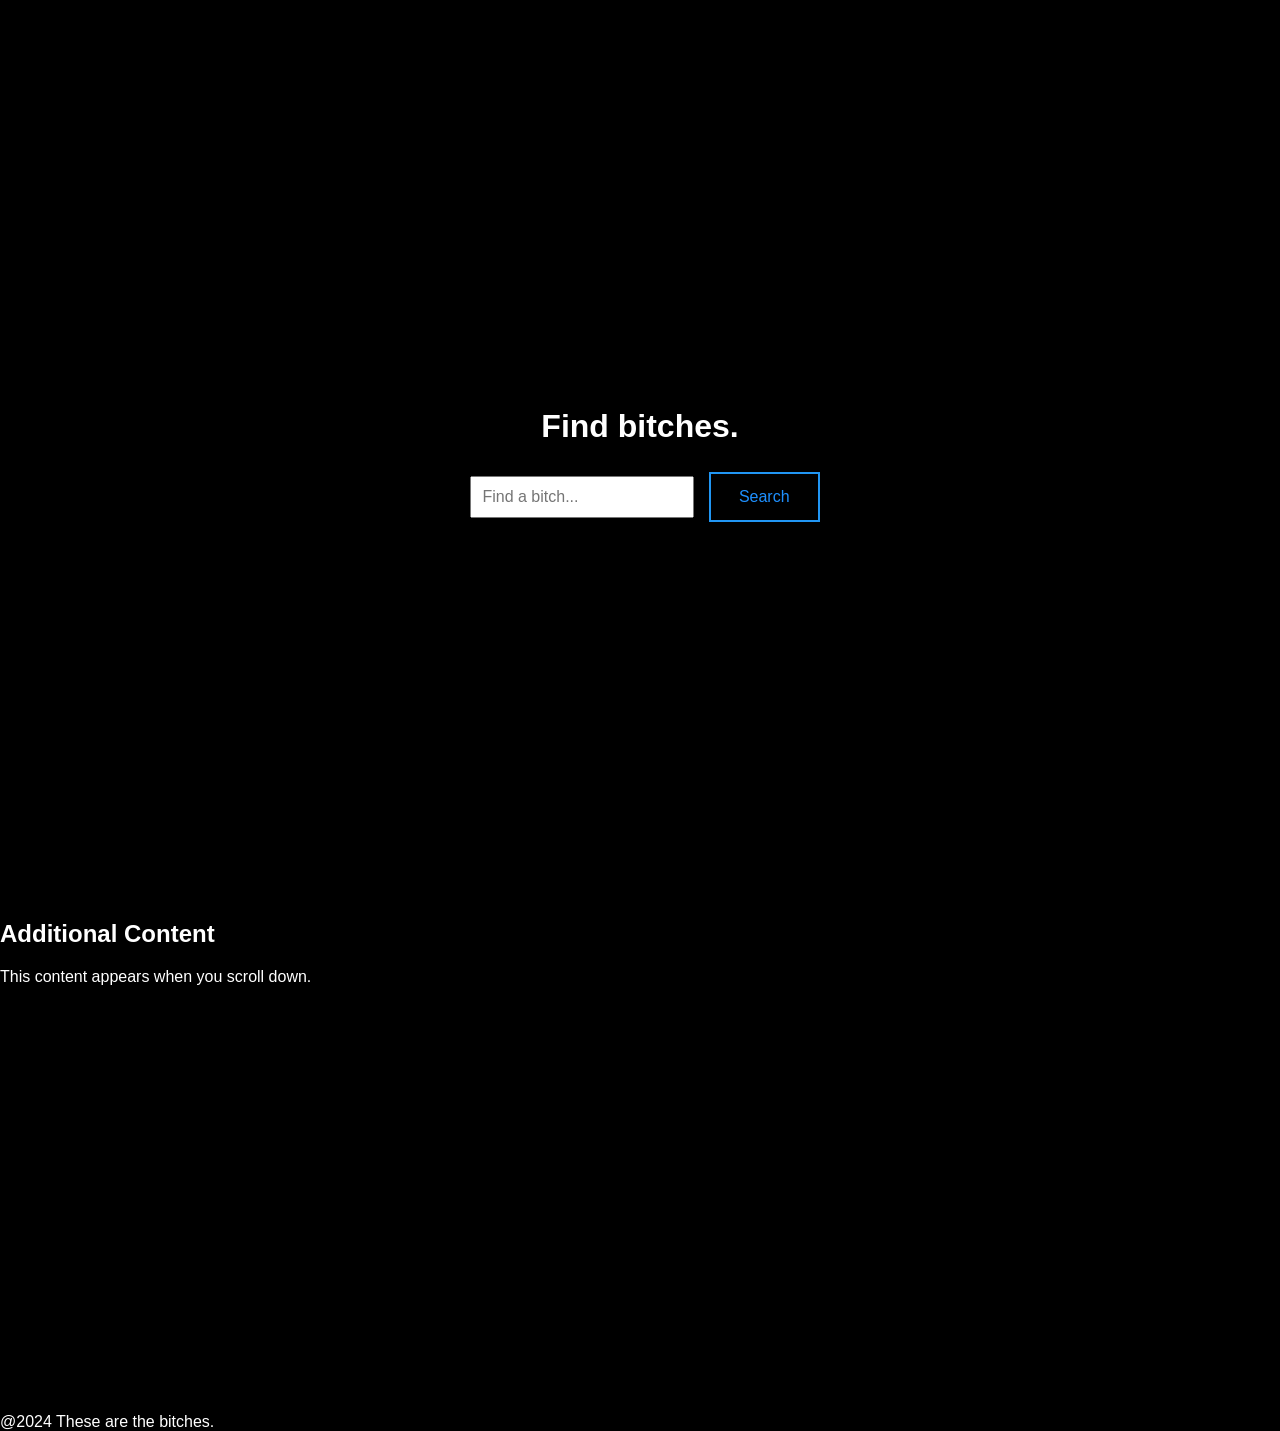
<file: index.html>
<!DOCTYPE html>
<html lang="en">
<head>
    <meta charset="UTF-8">
    <meta name="viewport" content="width=device-width, initial-scale=1.0">
    <title>Thesearebitches</title>
    <link rel="stylesheet" href="styles.css">

    <script async src="https://pagead2.googlesyndication.com/pagead/js/adsbygoogle.js?client=ca-pub-1109811962018572" crossorigin="anonymous"></script>
</head>
<body>
    <div id="container">
        <div id="main-content">
    <!-- Title -->
    <h1 style="text-align: center;">Find bitches.</h1>

    <!-- Search Section -->
    <div style="text-align: center;">
        <input type="text" id="search-box" placeholder="Find a bitch...">
        <button class="btn info" onclick="searchName()">Search</button>
    </div>

    <!-- Search Result -->
    <p id="search-result" style="text-align: center;"></p>
</div>
    </div>

<!-- New Content Section -->
    <div id="new-content" style="display: none;">
        <h2>Additional Content</h2>
        <p>This content appears when you scroll down.</p>
        <!-- Google Form iframe -->
        <iframe src="https://docs.google.com/forms/d/e/1FAIpQLSfvu1Y5GGBo7Hu06eH8_-y6xTLRf277PVO-ATwiFho12nsCEQ/viewform?embedded=true" width="640" height="407" frameborder="0" marginheight="0" marginwidth="0">Loading…</iframe>
    </div>




    <!-- ADS -->
<script async src="https://pagead2.googlesyndication.com/pagead/js/adsbygoogle.js?client=ca-pub-1109811962018572"
     crossorigin="anonymous"></script>
<!-- 2 -->
<ins class="adsbygoogle"
     style="display:block"
     data-ad-client="ca-pub-1109811962018572"
     data-ad-slot="4530502172"
     data-ad-format="auto"
     data-full-width-responsive="true"></ins>
<script>
     (adsbygoogle = window.adsbygoogle || []).push({});
</script>
    
    <script async src="https://pagead2.googlesyndication.com/pagead/js/adsbygoogle.js?client=ca-pub-1109811962018572"
     crossorigin="anonymous"></script>
<!-- one -->
<ins class="adsbygoogle"
     style="display:block"
     data-ad-client="ca-pub-1109811962018572"
     data-ad-slot="2191472818"
     data-ad-format="auto"
     data-full-width-responsive="true"></ins>
<script>
     (adsbygoogle = window.adsbygoogle || []).push({});
</script>
    
    <script src="script.js"></script>
    <footer>@2024 These are the bitches.</footer>
</body>
</html>
</file>
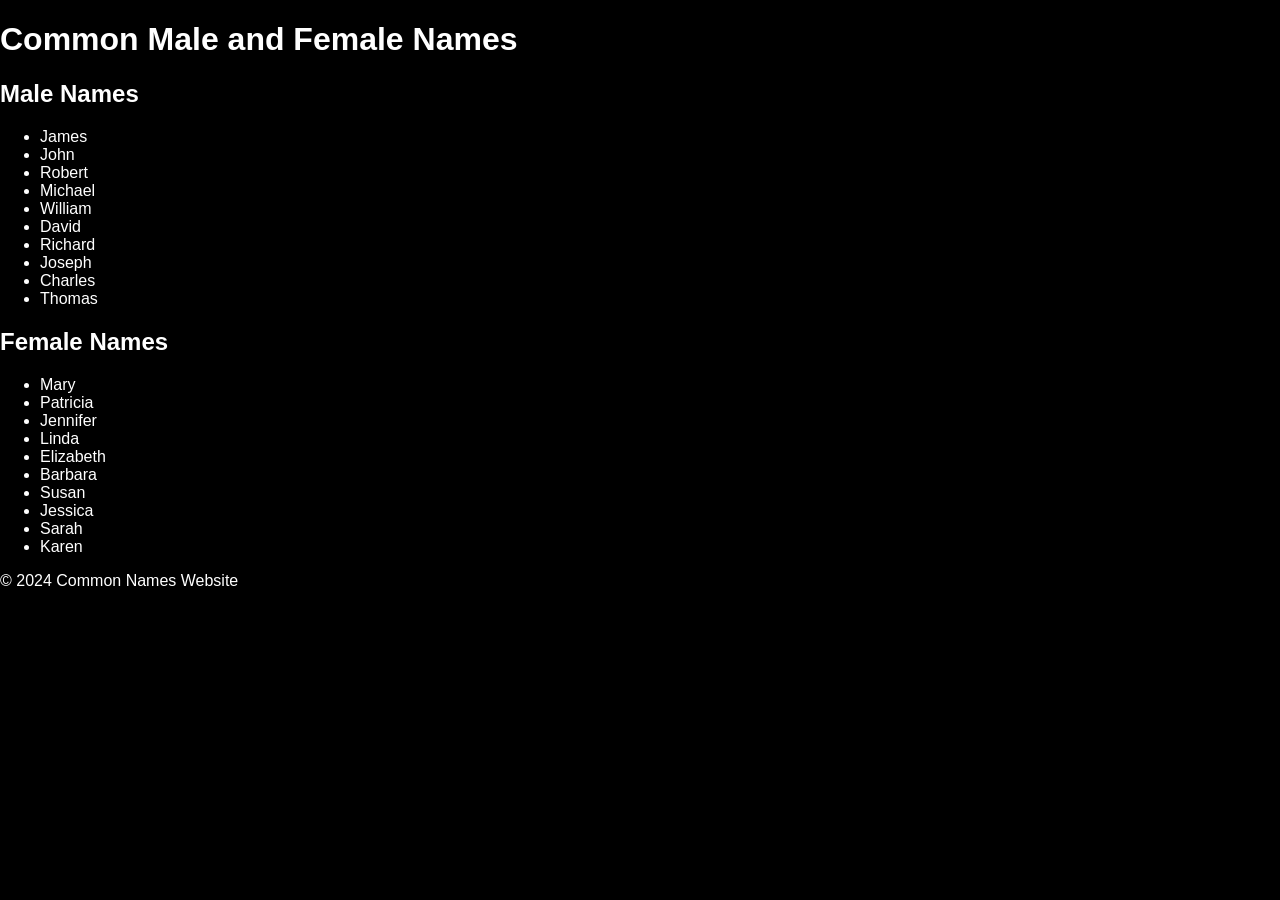
<file: Main.html>
<!DOCTYPE html>
<html lang="en">
<head>
    <meta charset="UTF-8">
    <meta name="viewport" content="width=device-width, initial-scale=1.0">
    <title>Common Names</title>
    <link rel="stylesheet" href="styles.css">
</head>
<body>
    <header>
        <h1>Common Male and Female Names</h1>
    </header>
    <main>
        <section id="male-names">
            <h2>Male Names</h2>
            <ul>
                <li>James</li>
                <li>John</li>
                <li>Robert</li>
                <li>Michael</li>
                <li>William</li>
                <li>David</li>
                <li>Richard</li>
                <li>Joseph</li>
                <li>Charles</li>
                <li>Thomas</li>
                <!-- Add more names as needed -->
            </ul>
        </section>
        <section id="female-names">
            <h2>Female Names</h2>
            <ul>
                <li>Mary</li>
                <li>Patricia</li>
                <li>Jennifer</li>
                <li>Linda</li>
                <li>Elizabeth</li>
                <li>Barbara</li>
                <li>Susan</li>
                <li>Jessica</li>
                <li>Sarah</li>
                <li>Karen</li>
                <!-- Add more names as needed -->
            </ul>
        </section>
    </main>
    <footer>
        <p>&copy; 2024 Common Names Website</p>
    </footer>
</body>
</html>
</file>
<file: styles.css>
body {
    background-color: black;
    color: white;
    font-family: Arial, sans-serif;
    margin: 0;
    padding: 0;
}

.btn {
  border: 2px solid black;
  background-color: transparent;
  color: black;
  padding: 14px 28px;
  font-size: 16px;
  cursor: pointer;
}

#container {
    display: flex;
    height: 100vh;
}

#sidebar {
    width: 200px;
    background-color: black;
    border-right: 1px solid white;
    padding: 20px;
}

.info {
  border-color: #2196F3;
  color: dodgerblue;
}

.info:hover {
  background: #2196F3;
  color: white;
}

#main-content {
    flex: 1;
    padding: 20px;
    display: flex;
    flex-direction: column;
    justify-content: center;
    align-items: center;
    text-align: center;
    position: relative; /* Necessary for cursor ball positioning */
    height: 100%;
}

#cursor-ball {
    position: absolute;
    width: 20px;
    height: 20px;
    border-radius: 50%;
    background-color: white;
}

#search-box {
    padding: 10px;
    font-size: 16px;
    margin: 10px;
}

#search-result {
    margin-top: 10px;
}
</file>
